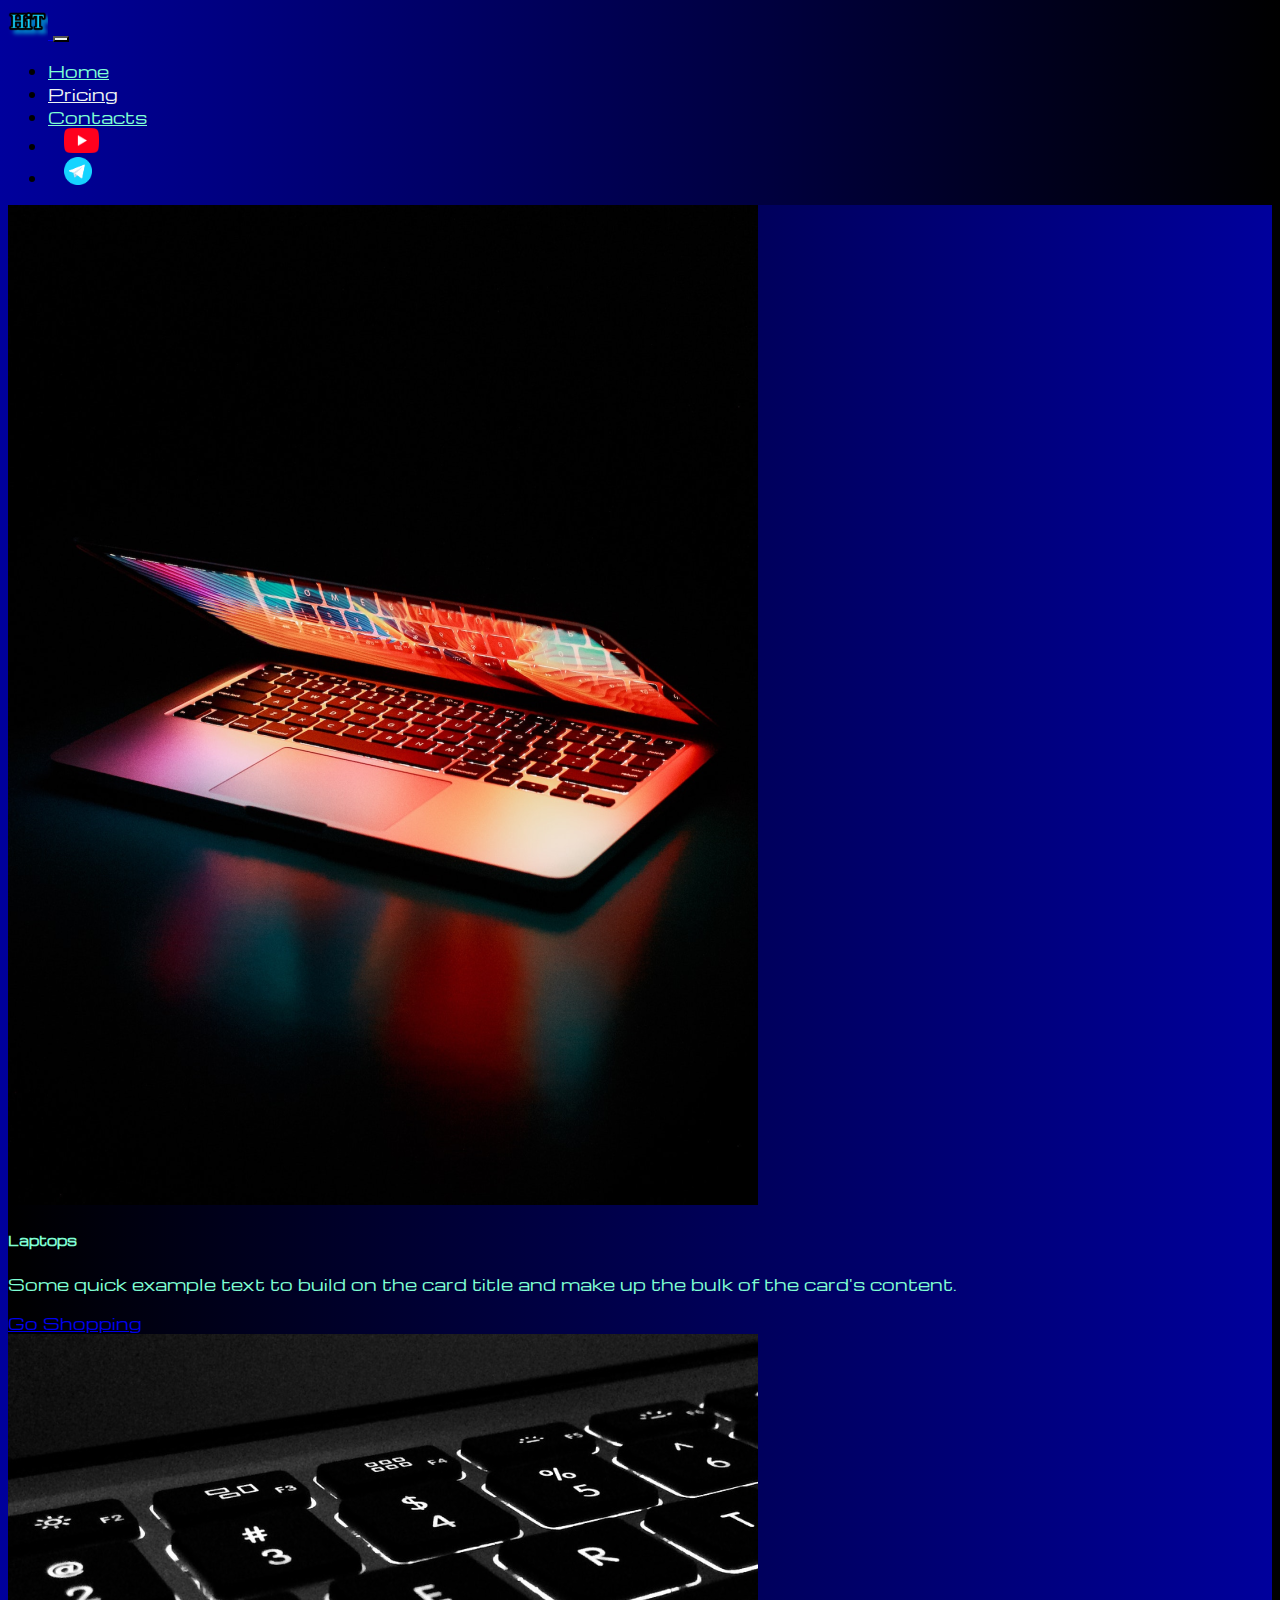
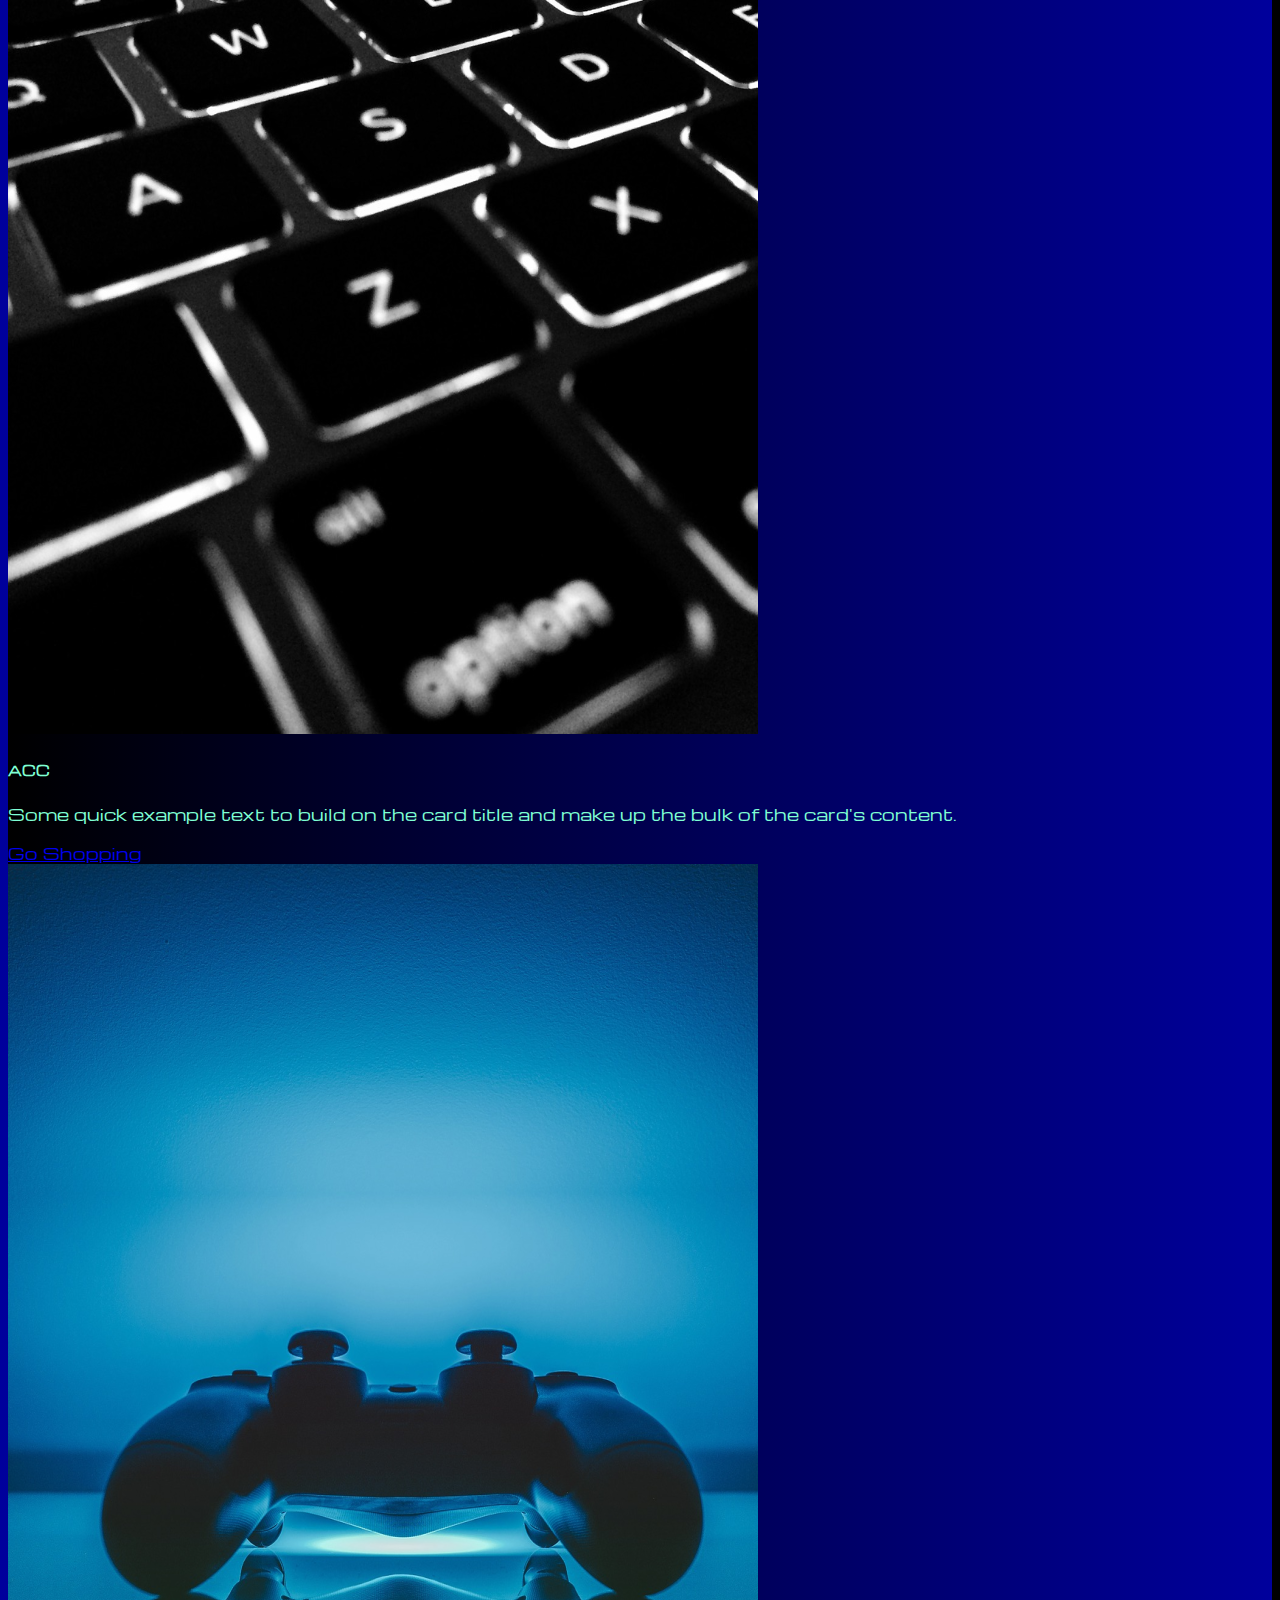
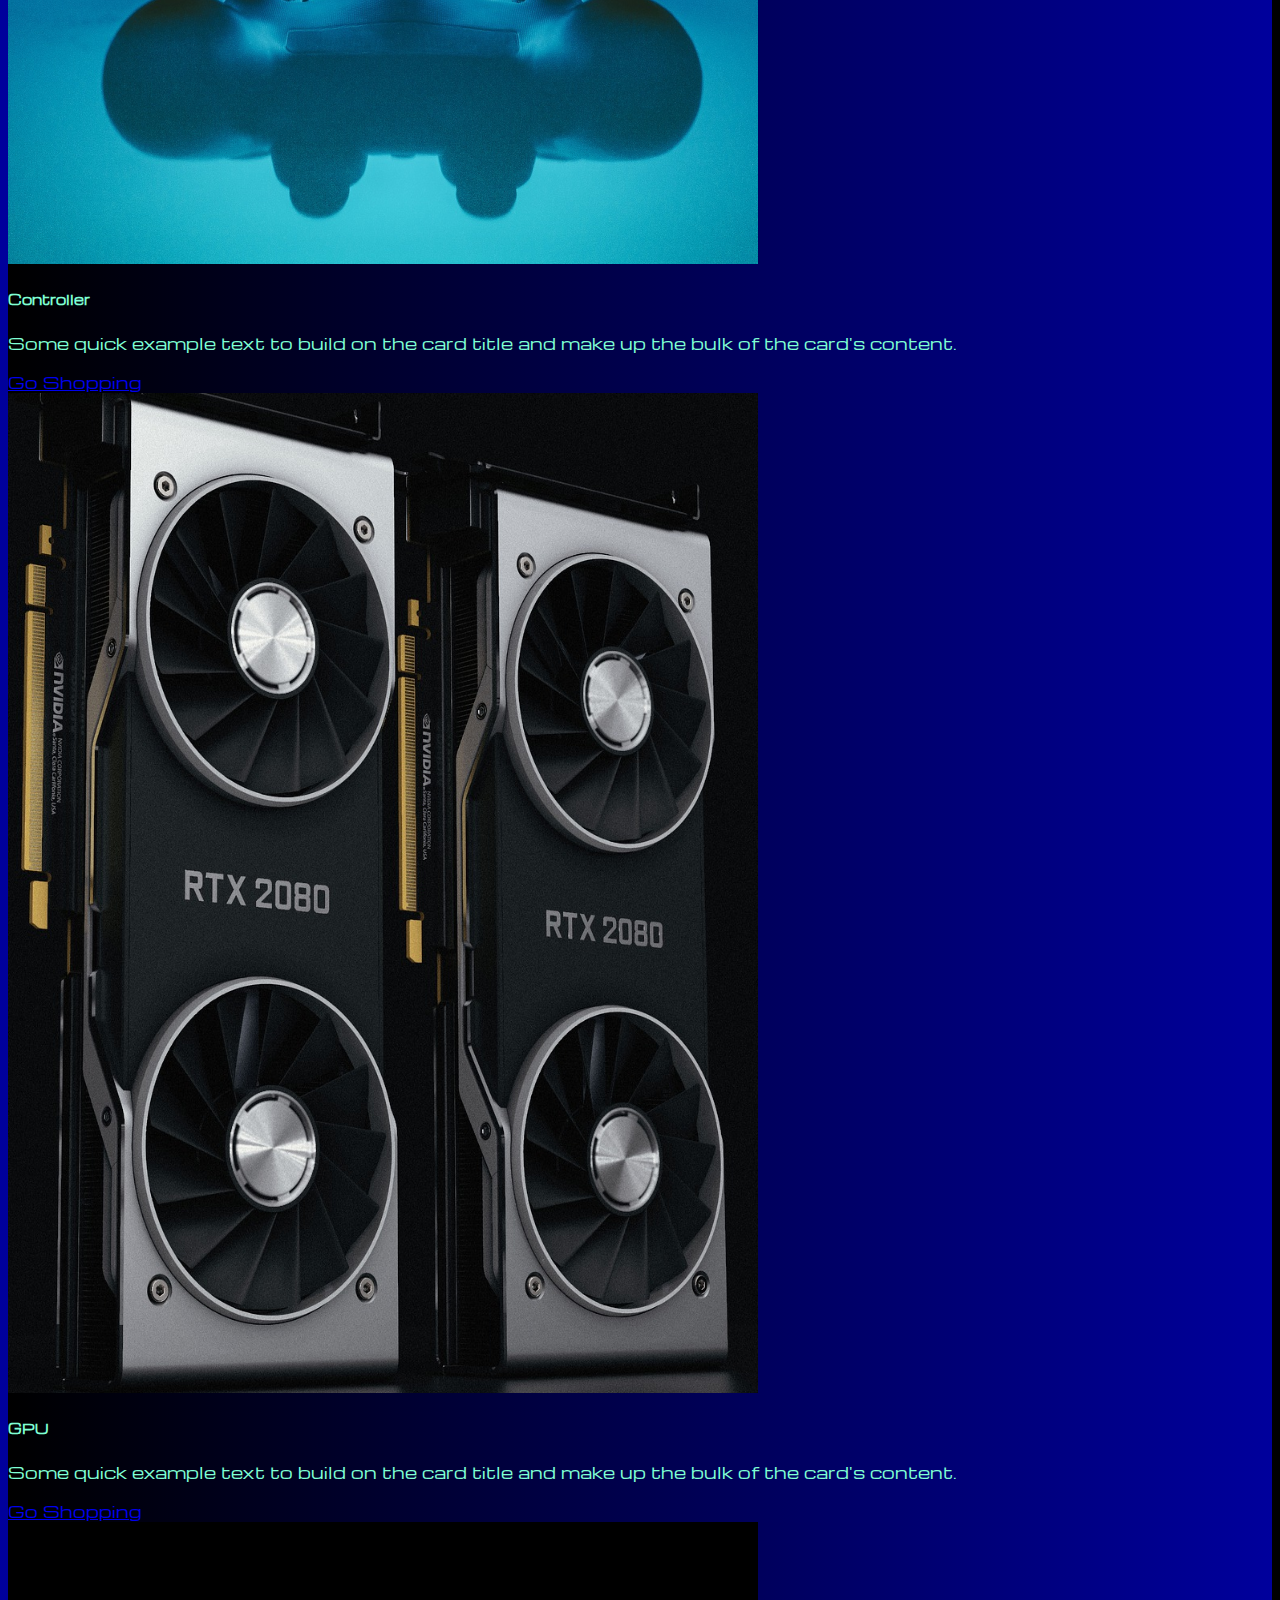
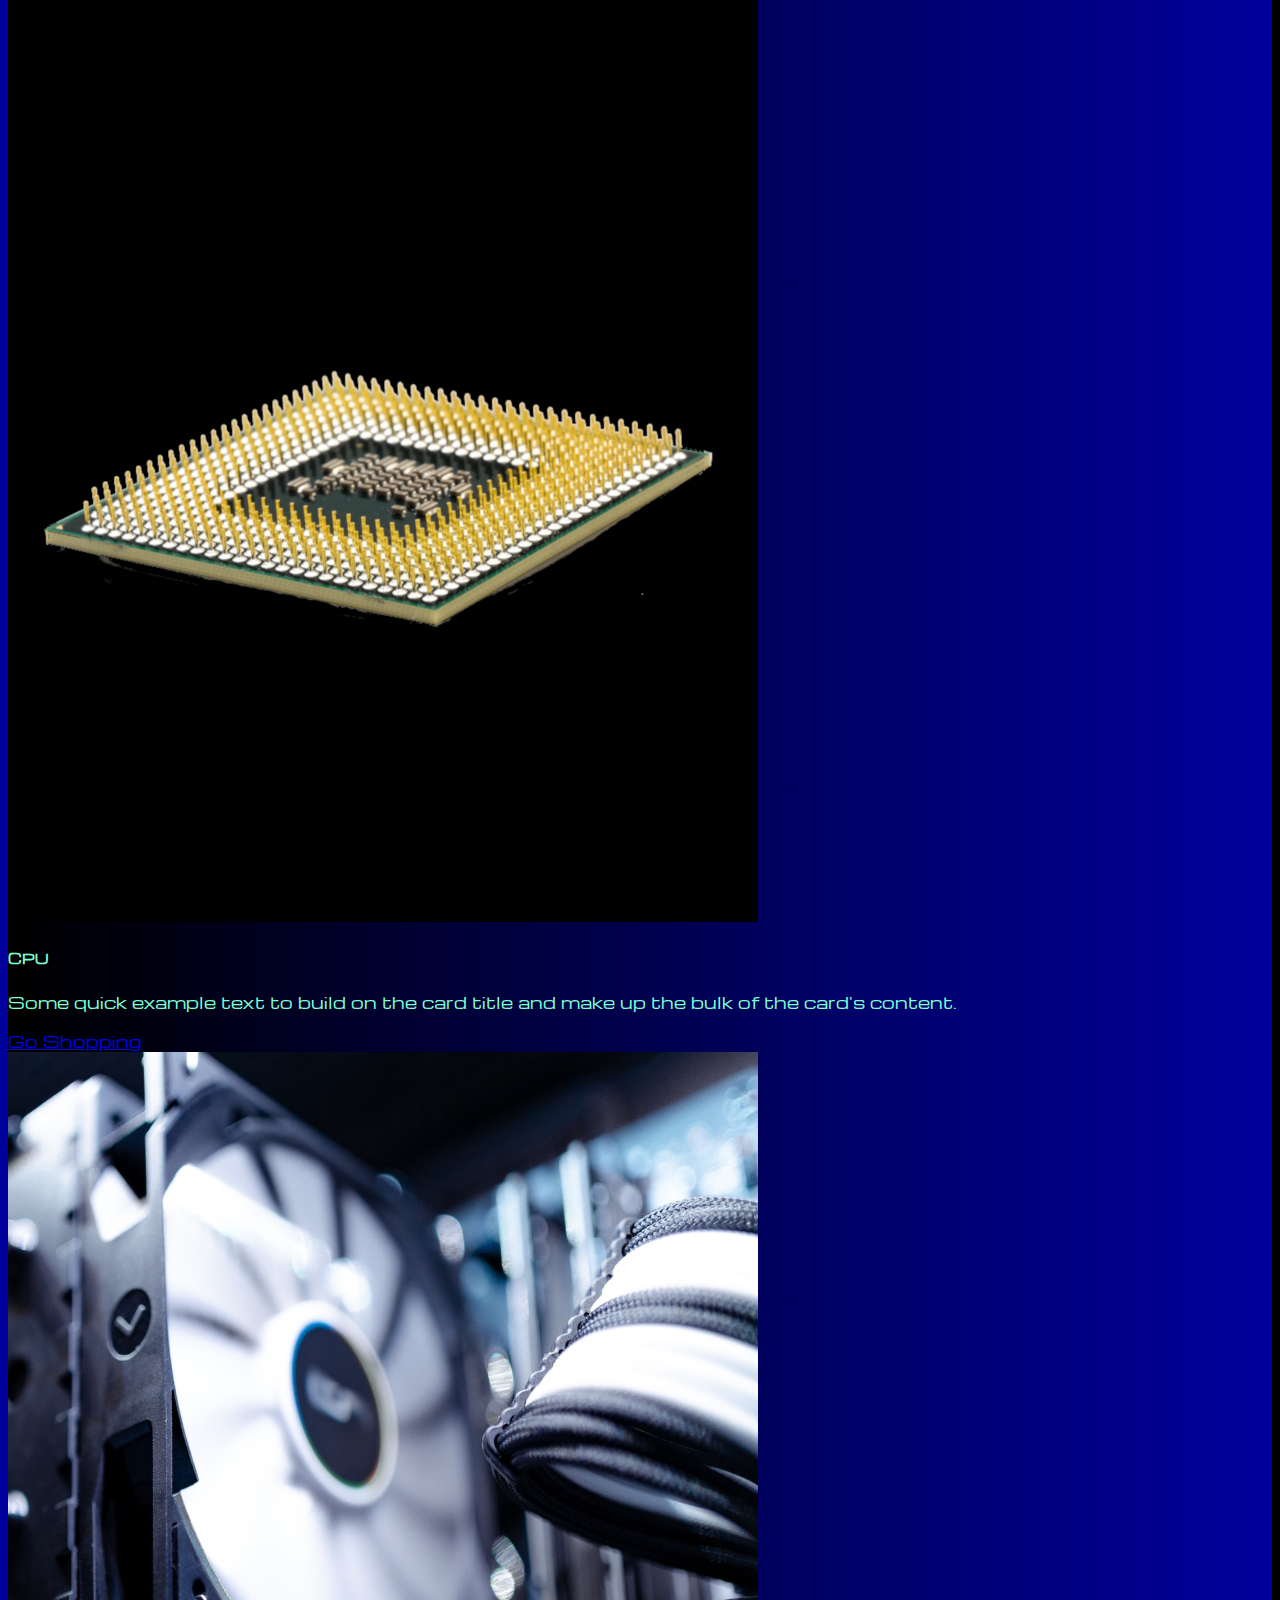
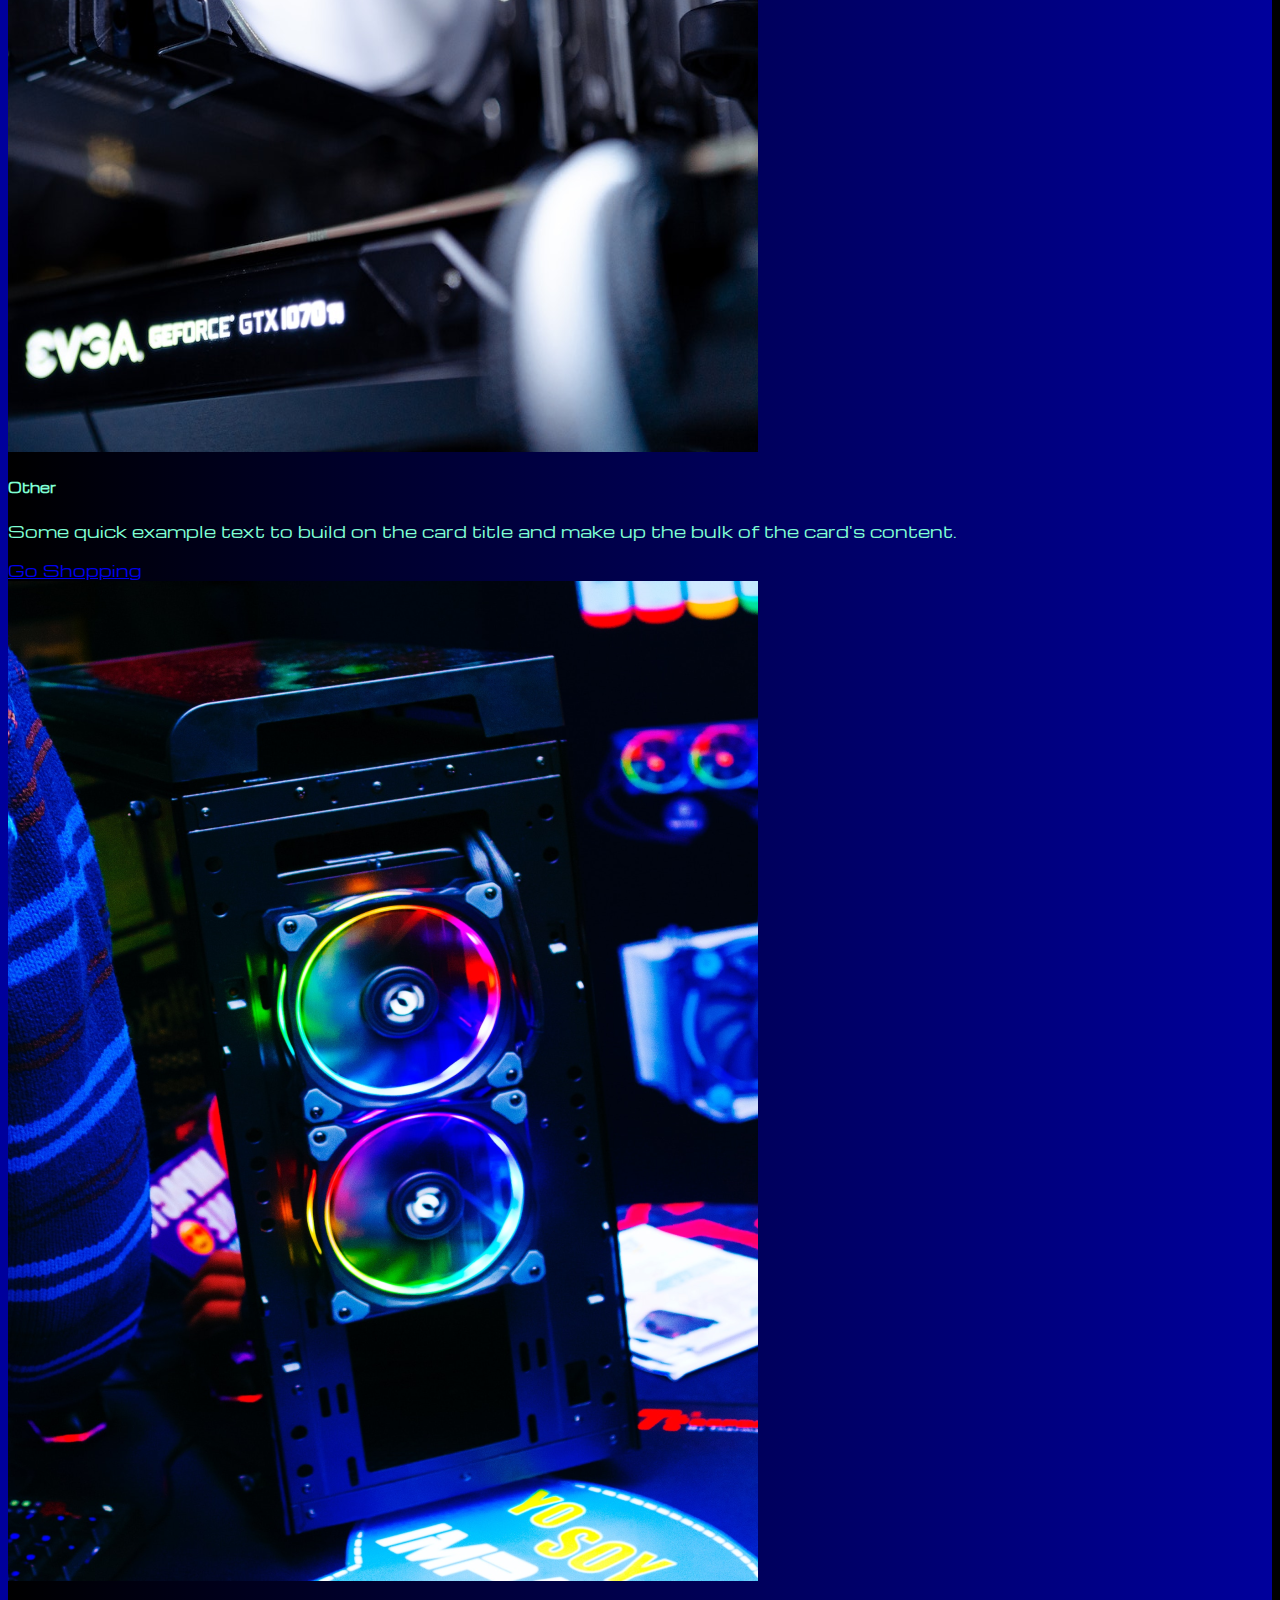
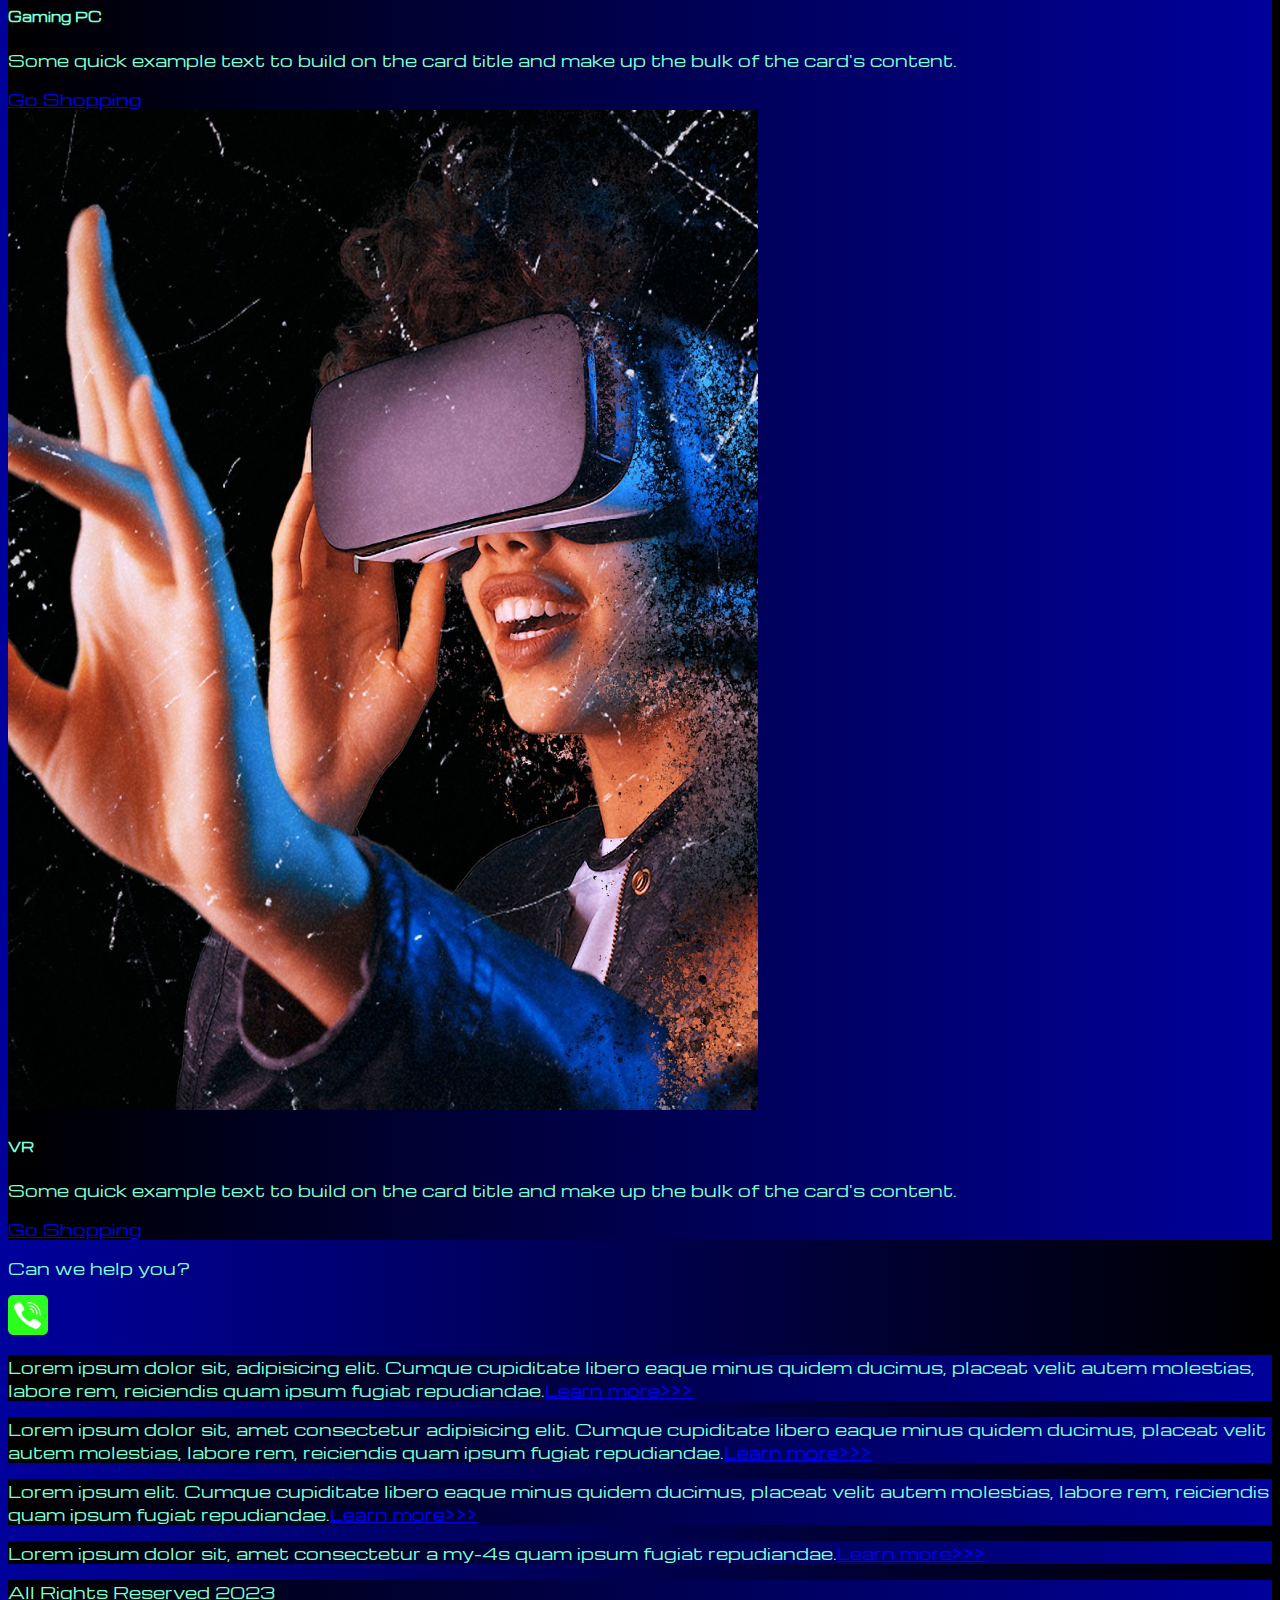
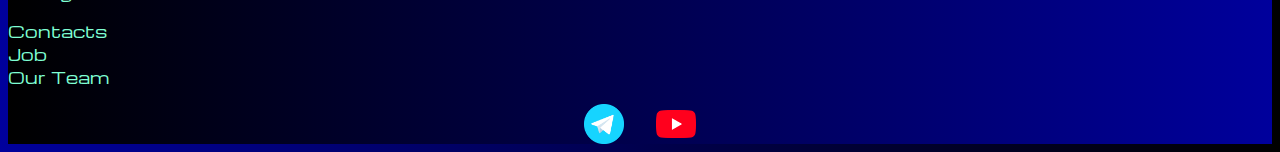
<file: pricing.html>
<!DOCTYPE html>
<html lang="en">
  <head>
    <meta charset="UTF-8" />
    <meta http-equiv="X-UA-Compatible" content="IE=edge" />
    <meta name="viewport" content="width=device-width, initial-scale=1.0" />
    <link
      href="https://cdn.jsdelivr.net/npm/bootstrap@5.2.3/dist/css/bootstrap.min.css"
      rel="stylesheet"
      integrity="sha384-rbsA2VBKQhggwzxH7pPCaAqO46MgnOM80zW1RWuH61DGLwZJEdK2Kadq2F9CUG65"
      crossorigin="anonymous"
    />
    <link rel="stylesheet" href="src/styles/mycss.css" />
    <link rel="apple-touch-icon" sizes="180x180" href="src/files/apple-touch-icon.png" />
    <link rel="icon" type="image/png" sizes="32x32" href="src/files/favicon-32x32.png" />
    <link rel="icon" type="image/png" sizes="16x16" href="src/files/favicon-16x16.png" />
    <link rel="manifest" href="src/files/site.webmanifest" />
    <title>HiT</title>
  </head>
  <body>
    <header>
      <nav class="navbar navbar-expand-lg bg-dark">
        <div class="container-fluid">
          <a class="navbar-brand" href="/"
            ><img src="src/images/logo.png" alt="logo" />
          </a>
          <button
            class="navbar-toggler"
            type="button"
            data-bs-toggle="collapse"
            data-bs-target="#navbarNav"
            aria-controls="navbarNav"
            aria-expanded="false"
            aria-label="Toggle navigation"
          >
            <span class="navbar-toggler-icon"></span>
          </button>
          <div class="collapse navbar-collapse" id="navbarNav">
            <ul class="navbar-nav">
              <li class="nav-item">
                <a class="nav-link" aria-current="page" href="/"
                  >Home</a
                >
              </li>
              <li class="nav-item">
                <a class="nav-link active" href="pricing.html">Pricing</a>
              </li>
              <li class="nav-item">
                <a class="nav-link" href="pricing.html">Contacts</a>
              </li>
              <li class="nav-item">
                <a class="nav-link" href="pricing.html">
                  <img
                    style="width: 35px; margin-inline: 1em"
                    src="src/files/yt.png"
                    alt="media"
                  />
                </a>
              </li>
              <li class="nav-item">
                <a class="nav-link" href="pricing.html">
                  <img
                    style="width: 28px; margin-inline: 1em"
                    src="src/files/tg.png"
                    alt="media"
                  />
                </a>
              </li>
            </ul>
          </div>
        </div>
      </nav>
    </header>
    <section>
      <div class="container-fluid mt-4">
        <div class="row">
          <div class="col-lg-1"></div>
          <div class="col-lg-8 col-md-12">
            <div class="row">
              <div class="col-lg-4 col-md-6 mt-4">
                <div class="card">
                  <img
                    src="src/images/laptop.png"
                    class="card-img-top"
                    alt="laptop"
                  />
                  <div class="card-body">
                    <h5 class="card-title">Laptops</h5>
                    <p class="card-text">
                      Some quick example text to build on the card title and
                      make up the bulk of the card's content.
                    </p>
                    <a href="#" class="btn btn-primary">Go Shopping</a>
                  </div>
                </div>
              </div>
              <div class="col-lg-4 col-md-6 mt-4">
                <div class="card">
                  <img
                    src="src/images/acc.png"
                    class="card-img-top"
                    alt="ACC"
                  />
                  <div class="card-body">
                    <h5 class="card-title">ACC</h5>
                    <p class="card-text">
                      Some quick example text to build on the card title and
                      make up the bulk of the card's content.
                    </p>
                    <a href="#" class="btn btn-primary">Go Shopping</a>
                  </div>
                </div>
              </div>
              <div class="col-lg-4 col-md-6 mt-4">
                <div class="card">
                  <img
                    src="src/images/controller.png"
                    class="card-img-top"
                    alt="controller"
                  />
                  <div class="card-body">
                    <h5 class="card-title">Controller</h5>
                    <p class="card-text">
                      Some quick example text to build on the card title and
                      make up the bulk of the card's content.
                    </p>
                    <a href="#" class="btn btn-primary">Go Shopping</a>
                  </div>
                </div>
              </div>
              <div class="col-lg-4 col-md-6 mt-4">
                <div class="card">
                  <img
                    src="src/images/gpu.png"
                    class="card-img-top"
                    alt="gpu"
                  />
                  <div class="card-body">
                    <h5 class="card-title">GPU</h5>
                    <p class="card-text">
                      Some quick example text to build on the card title and
                      make up the bulk of the card's content.
                    </p>
                    <a href="#" class="btn btn-primary">Go Shopping</a>
                  </div>
                </div>
              </div>
              <div class="col-lg-4 col-md-6 mt-4">
                <div class="card">
                  <img
                    src="src/images/cpu.png"
                    class="card-img-top"
                    alt="cpu"
                  />
                  <div class="card-body">
                    <h5 class="card-title">CPU</h5>
                    <p class="card-text">
                      Some quick example text to build on the card title and
                      make up the bulk of the card's content.
                    </p>
                    <a href="#" class="btn btn-primary">Go Shopping</a>
                  </div>
                </div>
              </div>
              <div class="col-lg-4 col-md-6 mt-4">
                <div class="card">
                  <img
                    src="src/images/other.png"
                    class="card-img-top"
                    alt="other"
                  />
                  <div class="card-body">
                    <h5 class="card-title">Other</h5>
                    <p class="card-text">
                      Some quick example text to build on the card title and
                      make up the bulk of the card's content.
                    </p>
                    <a href="#" class="btn btn-primary">Go Shopping</a>
                  </div>
                </div>
              </div>
              <div class="col-lg-4 col-md-6 mt-4">
                <div class="card">
                  <img
                    src="src/images/gaming pc.png"
                    class="card-img-top"
                    alt="Gaming PC"
                  />
                  <div class="card-body">
                    <h5 class="card-title">Gaming PC</h5>
                    <p class="card-text">
                      Some quick example text to build on the card title and
                      make up the bulk of the card's content.
                    </p>
                    <a href="#" class="btn btn-primary">Go Shopping</a>
                  </div>
                </div>
              </div>
              <div class="col-lg-4 col-md-6 mt-4">
                <div class="card">
                  <img src="src/images/vr.png" class="card-img-top" alt="VR" />
                  <div class="card-body">
                    <h5 class="card-title">VR</h5>
                    <p class="card-text">
                      Some quick example text to build on the card title and
                      make up the bulk of the card's content.
                    </p>
                    <a href="#" class="btn btn-primary">Go Shopping</a>
                  </div>
                </div>
              </div>
            </div>
            <div class="col-lg-12 col-md-12 text-center mt-4">
              <p>Can we help you?</p>
            </div>
            <div class="col-lg-12 col-md-12 text-center">
              <img
                class="call"
                style="width: 40px"
                src="src/files/phone.png"
                alt="media"
              />
            </div>
          </div>
          <div class="col-lg-3 col-md-12">
            <div class="row px-2">
              <div class="col-lg-12 sidebar my-4">
                <p>
                  Lorem ipsum dolor sit, adipisicing elit. Cumque cupiditate
                  libero eaque minus quidem ducimus, placeat velit autem
                  molestias, labore rem, reiciendis quam ipsum fugiat
                  repudiandae.<a href="#">Learn more>>></a>
                </p>
              </div>
              <div class="col-lg-12 sidebar my-4">
                <p>
                  Lorem ipsum dolor sit, amet consectetur adipisicing elit.
                  Cumque cupiditate libero eaque minus quidem ducimus, placeat
                  velit autem molestias, labore rem, reiciendis quam ipsum
                  fugiat repudiandae.<a href="#">Learn more>>></a>
                </p>
              </div>
              <div class="col-lg-12 sidebar my-4">
                <p>
                  Lorem ipsum elit. Cumque cupiditate libero eaque minus quidem
                  ducimus, placeat velit autem molestias, labore rem, reiciendis
                  quam ipsum fugiat repudiandae.<a href="#">Learn more>>></a>
                </p>
              </div>
              <div class="col-lg-12 sidebar my-4">
                <p>
                  Lorem ipsum dolor sit, amet consectetur a my-4s quam ipsum
                  fugiat repudiandae.<a href="#">Learn more>>></a>
                </p>
              </div>
            </div>
          </div>
        </div>
      </div>
    </section>
    <footer class="mt-4">
      <div class="container-fluid">
        <div class="row">
          <div class="col-lg-4 col-md-12 footer-text text-center">
            <p>All Rights Reserved 2023</p>
          </div>
          <div class="col-lg-4 col-md-12 footer-text text-center">
            <p>Contacts<br />Job<br />Our Team</p>
          </div>
          <div class="col-lg-4 col-md-12 media-links">
            <img
              style="width: 40px; margin-inline: 1em"
              src="src/files/tg.png"
              alt="media"
            />
            <img
              style="width: 40px; margin-inline: 1em"
              src="src/files/yt.png"
              alt="media"
            />
          </div>
        </div>
      </div>
    </footer>

    <script
      src="https://cdn.jsdelivr.net/npm/bootstrap@5.2.3/dist/js/bootstrap.bundle.min.js"
      integrity="sha384-kenU1KFdBIe4zVF0s0G1M5b4hcpxyD9F7jL+jjXkk+Q2h455rYXK/7HAuoJl+0I4"
      crossorigin="anonymous"
    ></script>
  </body>
</html>
</file>
<file: src/styles/mycss.css>
@import url('https://fonts.googleapis.com/css?family=Michroma&display=swap');

body{
    font-family: Michroma, serif;
    background: linear-gradient(90deg, #00009c 0%, #000000 100%);
}

p{
    color: aquamarine; 
}

.nav-link{
    color: aquamarine;
}

.navbar-nav .nav-link.active{
    color: rgb(238, 245, 243);
}

.navbar-brand img{
    width: 40px;
}

.navbar-toggler{
    background-color:rgb(238, 245, 243);
}

.sidebar{
    color: aquamarine;
    background: linear-gradient(270deg, #00009c 0%, #000000 100%);
}

.card{
    background: linear-gradient(270deg, #00009c 0%, #000000 100%);
    color: aquamarine;
}

.slide-text, .footer-text{
    color: aquamarine;
    margin: auto auto;
}

@media (max-width:755px){
    .carousel-indicators{
        display: none;
    }
}

footer, .btn-outline-primary{
    background: linear-gradient(270deg, #00009c 0%, #000000 100%);
}

.media-links{
    display: flex;
    justify-content: center;
    align-items: center;
}

.call{
    animation: call 2s ease 0s infinite normal forwards;
}

@keyframes call {
	0%,
	100% {
		transform: translateX(0%);
		transform-origin: 50% 50%;
	}

	15% {
		transform: translateX(-30px) rotate(-6deg);
	}

	30% {
		transform: translateX(15px) rotate(6deg);
	}

	45% {
		transform: translateX(-15px) rotate(-3.6deg);
	}

	60% {
		transform: translateX(9px) rotate(2.4deg);
	}

	75% {
		transform: translateX(-6px) rotate(-1.2deg);
	}
}
</file>
